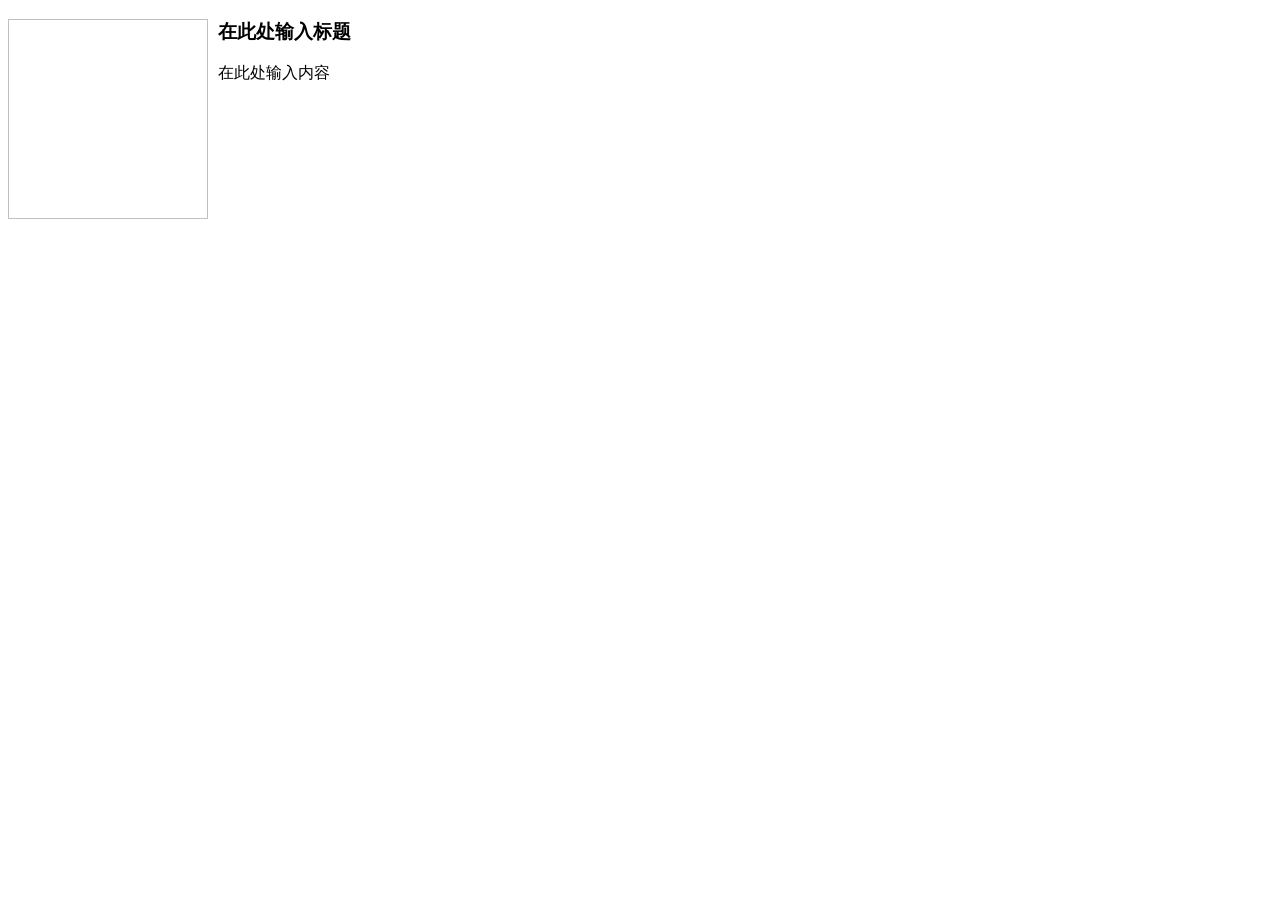
<file: keditor/plugins/template/html/1.html>
<!doctype html>
<html>
<head>
	<meta charset="utf-8" />
</head>
<body>
	<h3>
		<img align="left" height="200" style="margin-right: 10px" width="200" />在此处输入标题
	</h3>
	<p>
		在此处输入内容
	</p>
</body>
</html>
</file>
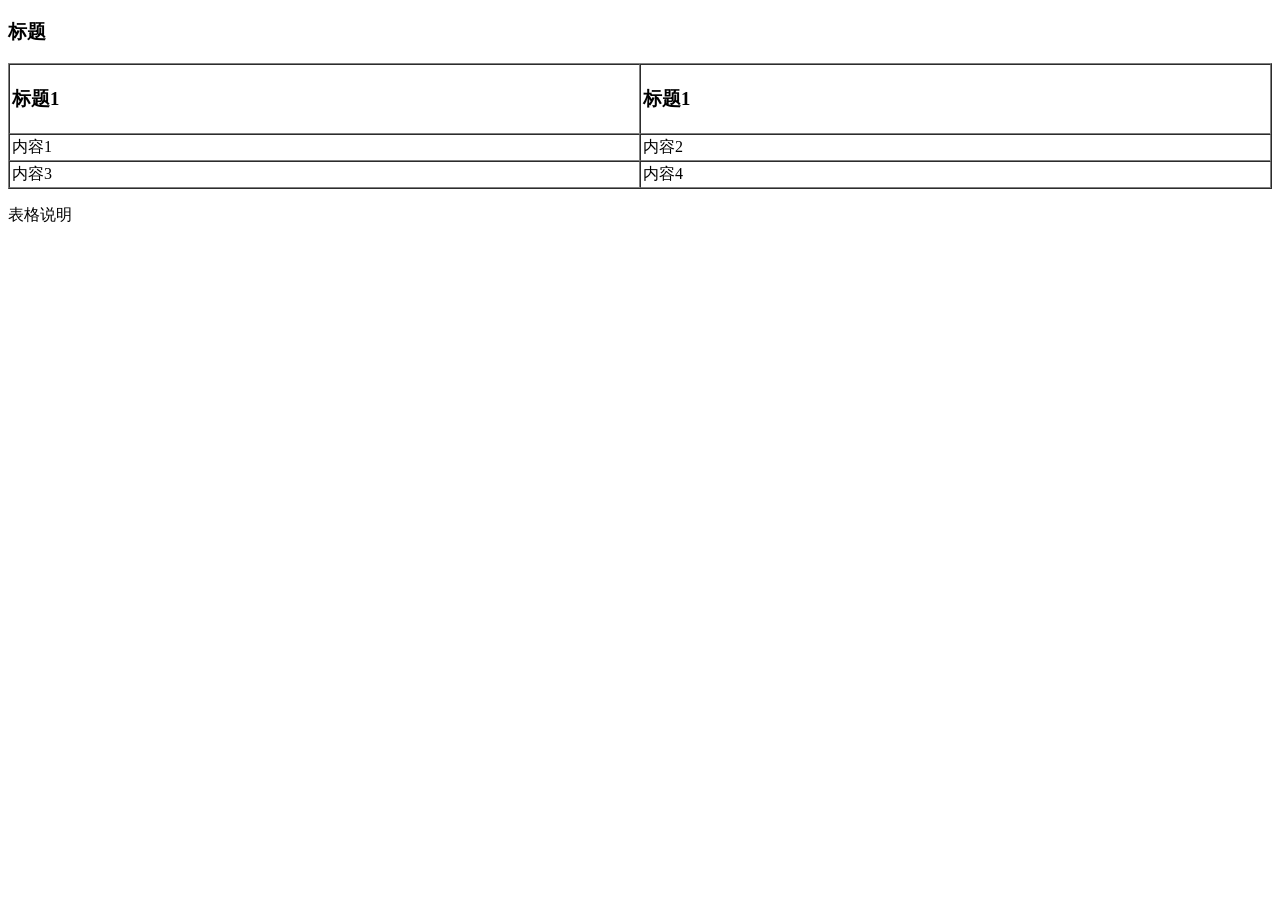
<file: keditor/plugins/template/html/2.html>
<!doctype html>
<html>
<head>
	<meta charset="utf-8" />
</head>
<body>
	<h3>
		标题
	</h3>
	<table style="width:100%;" cellpadding="2" cellspacing="0" border="1">
		<tbody>
			<tr>
				<td>
					<h3>标题1</h3>
				</td>
				<td>
					<h3>标题1</h3>
				</td>
			</tr>
			<tr>
				<td>
					内容1
				</td>
				<td>
					内容2
				</td>
			</tr>
			<tr>
				<td>
					内容3
				</td>
				<td>
					内容4
				</td>
			</tr>
		</tbody>
	</table>
	<p>
		表格说明
	</p>
</body>
</html>
</file>
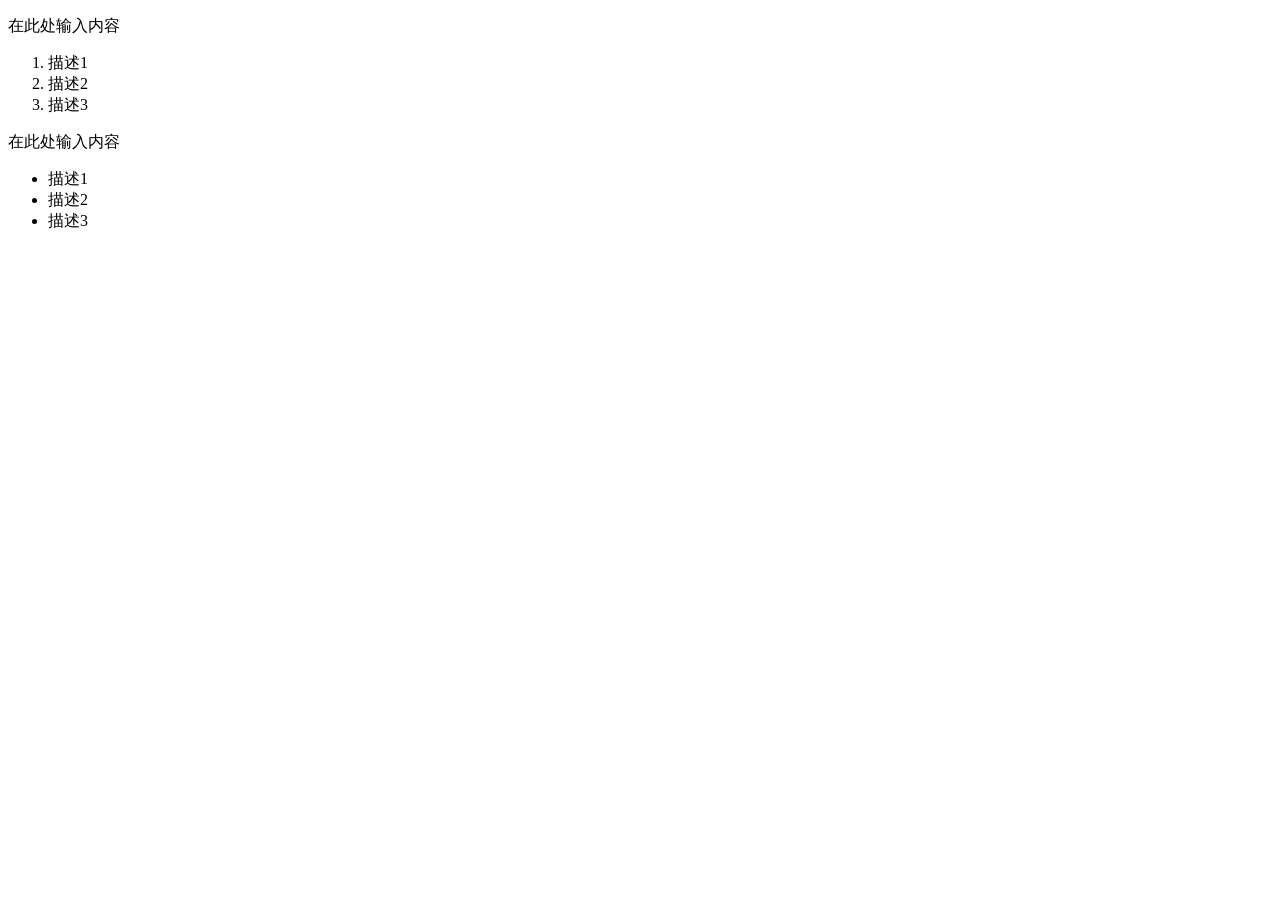
<file: keditor/plugins/template/html/3.html>
<!doctype html>
<html>
<head>
	<meta charset="utf-8" />
</head>
<body>
	<p>
		在此处输入内容
	</p>
	<ol>
		<li>
			描述1
		</li>
		<li>
			描述2
		</li>
		<li>
			描述3
		</li>
	</ol>
	<p>
		在此处输入内容
	</p>
	<ul>
		<li>
			描述1
		</li>
		<li>
			描述2
		</li>
		<li>
			描述3
		</li>
	</ul>
</body>
</html>
</file>
